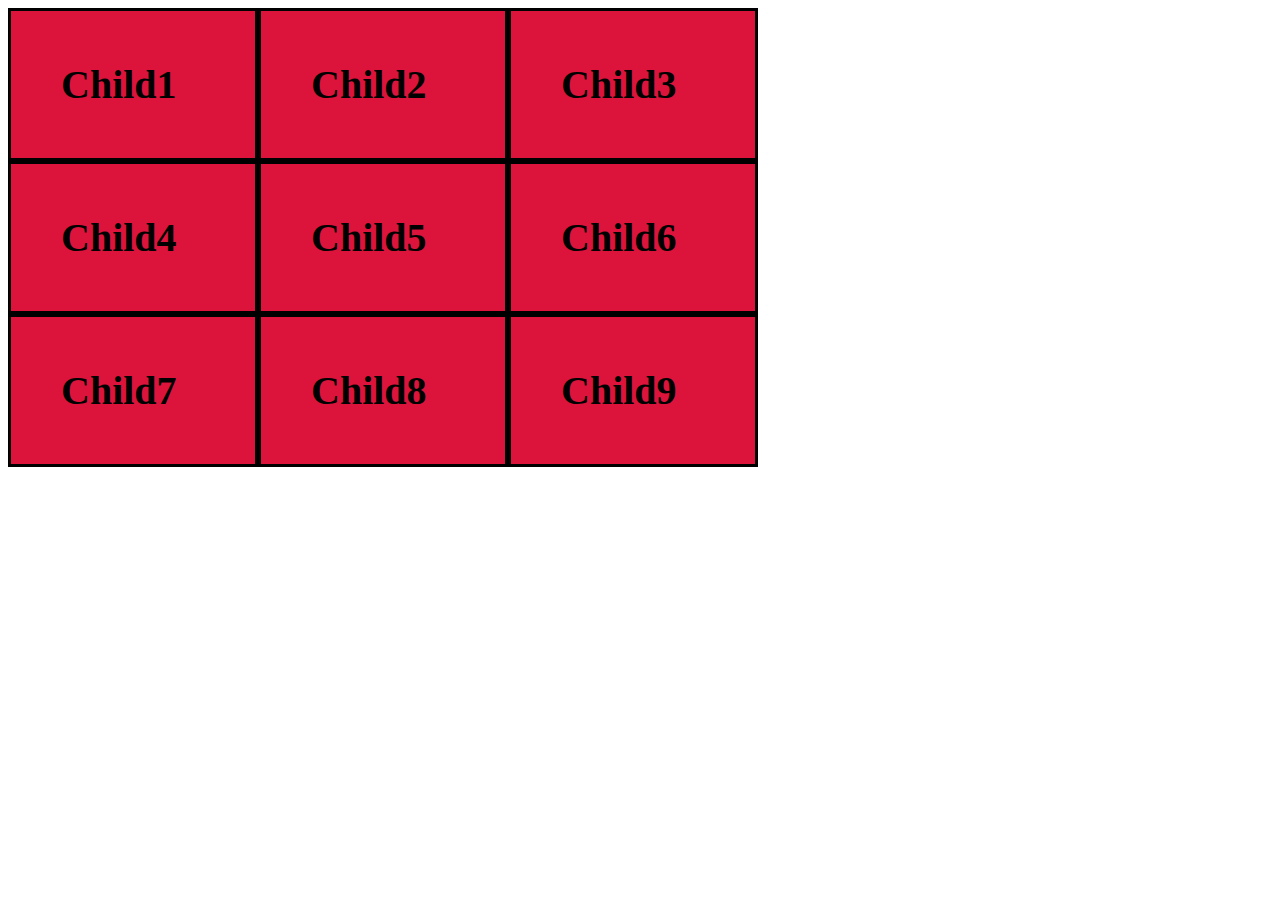
<file: cssgrid.html>
<!DOCTYPE html>
<html lang="en">
<head>
    <meta charset="UTF-8">
    <meta name="viewport" content="width=device-width, initial-scale=1.0">
    <title>Document</title>
    <style>
        .child{
            background-color: crimson;
            padding: 50px;
            font-size: 40px;
            font-weight: bold;
            border:solid black;
        }
        .parent{
            display: grid;
            /* grid-template-columns: 1fr 1fr 1fr; */
            grid-template-columns: 250px 250px 250px;
        }

    </style>
</head>
<body>
    <div class="parent">
        <div class="child">Child1</div>
        <div class="child">Child2</div>
        <div class="child">Child3</div>
        <div class="child">Child4</div>
        <div class="child">Child5</div>
        <div class="child">Child6</div>
        <div class="child">Child7</div>
        <div class="child">Child8</div>
        <div class="child">Child9</div>
    </div>
</body>
</html>
</file>
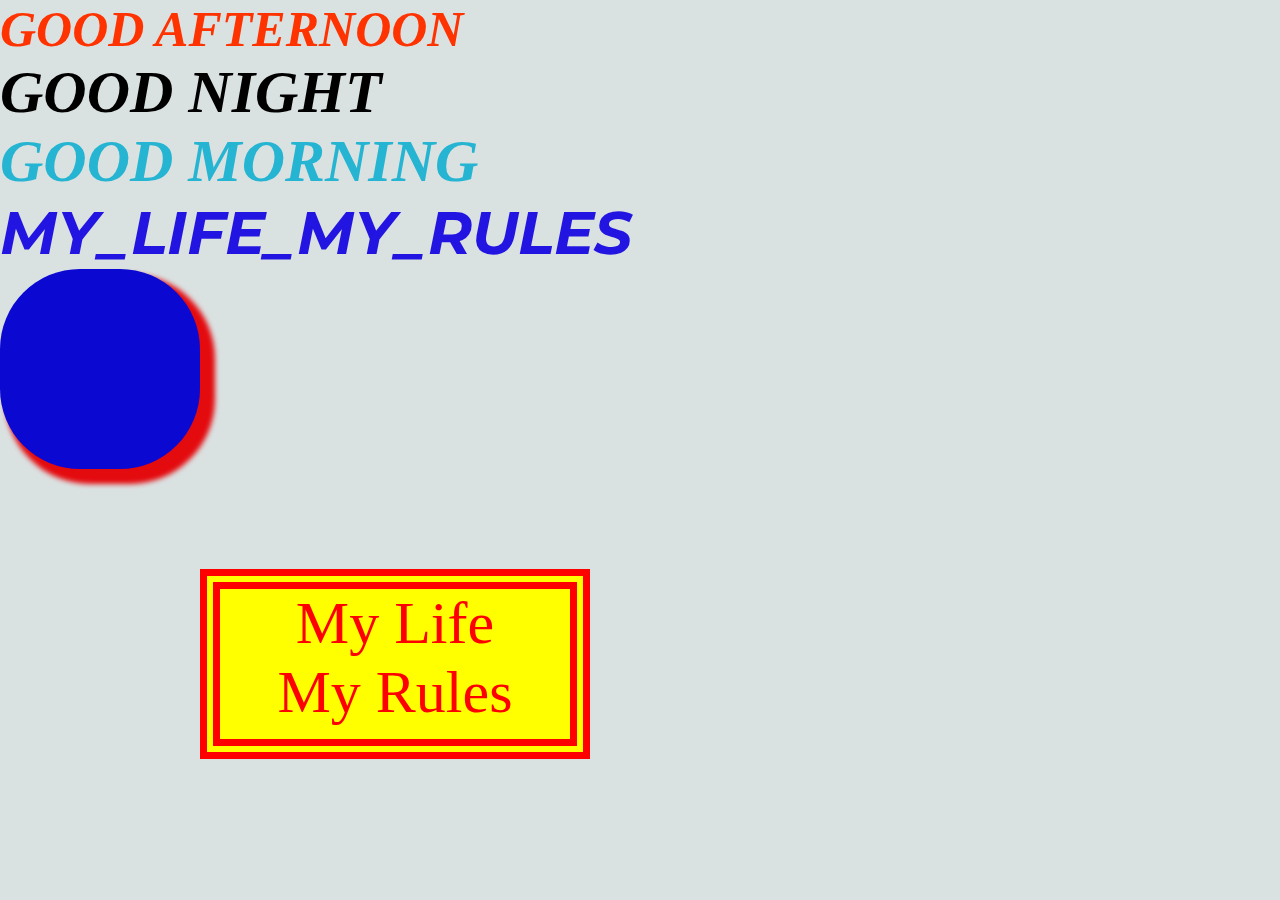
<file: usingcss.html>
<!DOCTYPE html>
<html lang="en">

<head>
    <meta charset="UTF-8">
    <meta name="viewport" content="width=device-width, initial-scale=1.0">
    <title>Document</title>
    <link rel="stylesheet" href="style.css">
    <link href="https://fonts.googleapis.com/css?family=Montserrat:100,200,300,regular,500,600,700,800,900,100italic,200italic,300italic,italic,500italic,600italic,700italic,800italic,900italic" rel="stylesheet" />
    <style>
        *{
            background-color: rgb(218, 225, 225);
            color: yellow;
            margin: 0;
            padding: 0;
        }
        h1 {
            color:rgb(35, 21, 225);
            font-size: 60px;
            text-decoration: dashed;
            font-style:italic;
            font-weight:bold;
            text-transform: uppercase;

        }
        .abc{
            color:rgb(37, 181, 210);
        }
        #one{
            color:black;
        }

    </style>
</head>

<body>
    <h1 style="color: rgb(255, 51, 0); font-size:50px;text-decoration: none;font-style: italic;font-weight: bolder ;">
        Good Afternoon </h1>
    <h1 id="one" class="abc">Good Night</h1> 
    <h1 class="abc">Good Morning</h1>   
    <h1 class="external" style="font-family:Montserrat;" >My_Life_My_Rules</h1>

    <div style ="height:200px; width:200px; background :rgb(11, 8, 209); border-radius: 40%;box-shadow:10px 10px 5px 5px rgb(228, 11, 15)"></div>

    <div id = "yolo">My Life<br> My Rules </div>
</body>

</html>
</file>
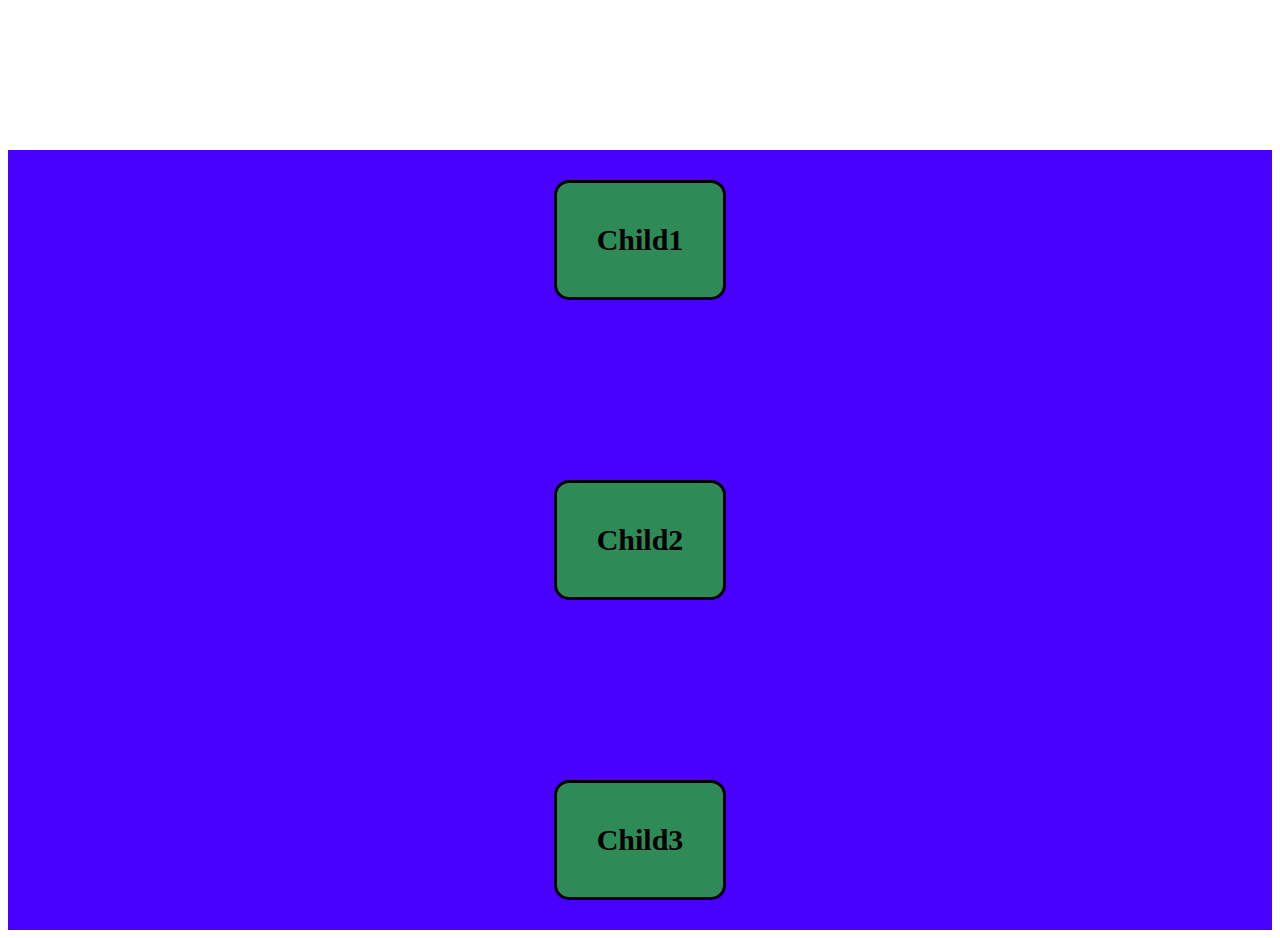
<file: usingflex.html>
<!DOCTYPE html>
<html lang="en">
<head>
    <meta charset="UTF-8">
    <meta name="viewport" content="width=device-width, initial-scale=1.0">
    <link rel = "stylesheet" href = "style1.css">
    <title>Document</title>
</head>
<body>
    <div class="parent">
        <div class="child">Child1</div>
        <div class="child">Child2</div>
        <div class="child">Child3</div>
    </div>
    
</body>
</html>
</file>
<file: style.css>
h1 {
    color:rgb(35, 21, 225);
    font-size: 90px;
    text-decoration: dashed;
    font-style:italic;
    font-weight:bold;
    text-transform: uppercase;

}
.abc{
    color:blueviolet;
}
#one{
    color:black;
} 
#yolo{
    width: 250px;
    height: 150px;
    color:red;
    font-size: 60px;
    margin-bottom: 100px;
    background-color: yellow;
    margin-top: 140px;
    margin-left: 400px;
    margin-right: 400px;
    margin: 100px 200px;
    border: 20px double red;
    text-align: center;
    padding-left: 50px;
    padding-right: 50px;
    
}
</file>
<file: style1.css>
.child{
    background-color: seagreen;
    padding:40px;
    /* margin-right: 50px; */
    font-size: 30px;
    font-weight: bold;
    border: 3px solid black;
    border-radius: 15px;
}
.parent{
    background-color: rgb(72, 0, 255);
    display: flex;
    /* border-radius: 15px; */
    margin-top: 150px;
    padding: 30PX;
    height: 80vh;
    align-items: center;
    justify-content: space-between;
    flex-direction: column;

}
</file>
